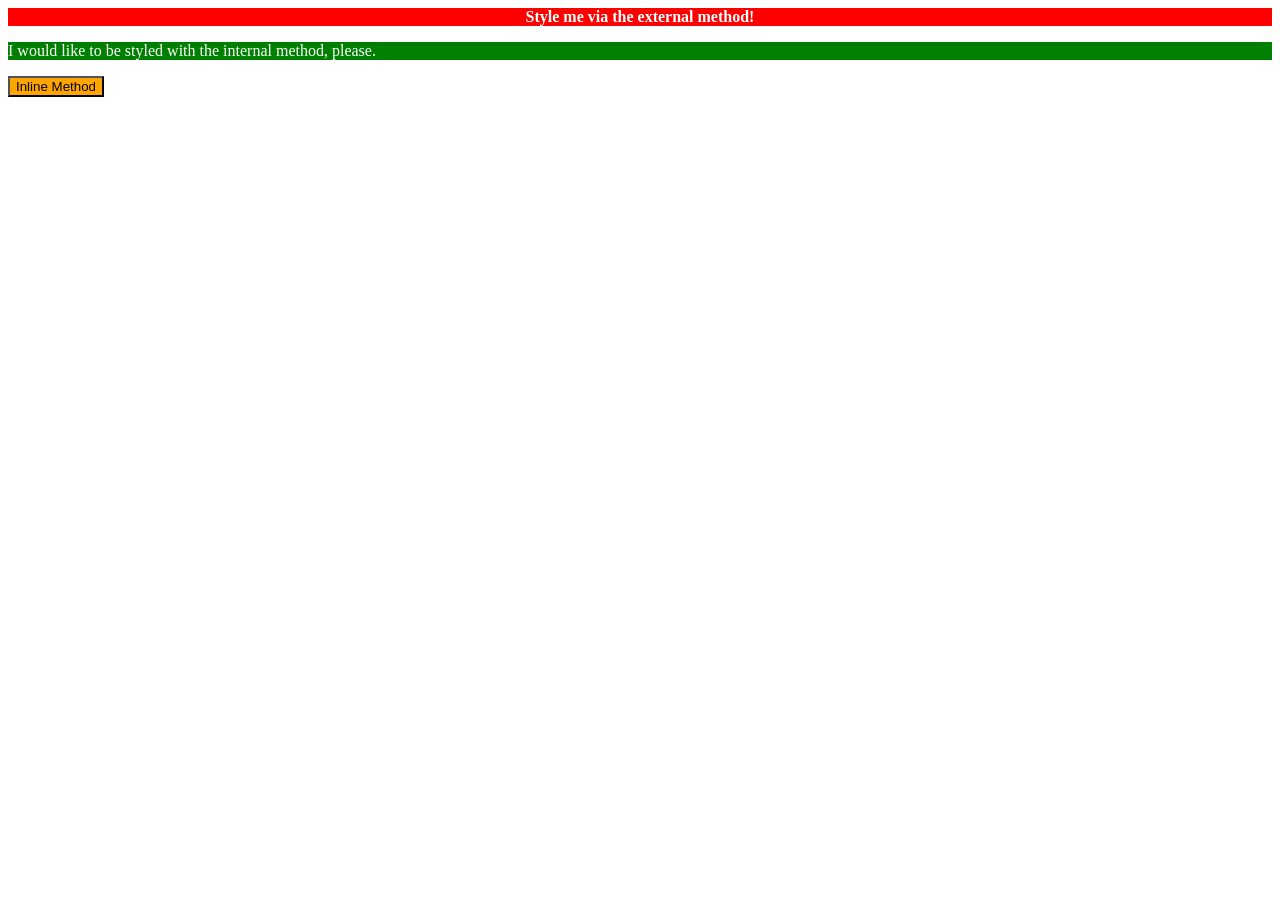
<file: foundations/intro-to-css/01-css-methods/index.html>
<!DOCTYPE html>
<html lang="en">
  <head>
    <style>
    p{
      background-color: green;
      color: white;
      font: size 18px;;
    }
    </style>
    <meta charset="UTF-8">
    <meta http-equiv="X-UA-Compatible" content="IE=edge">
    <meta name="viewport" content="width=device-width, initial-scale=1.0">
    <title>Methods for Adding CSS</title>
    <link rel="stylesheet" href="styles.css">
  </head>
  <body>
    <div>Style me via the external method!</div>
    <p>I would like to be styled with the internal method, please.</p>
<button style="background-color: orange; font: size 18px;;">Inline Method</button>
  </body>
</html>
</file>
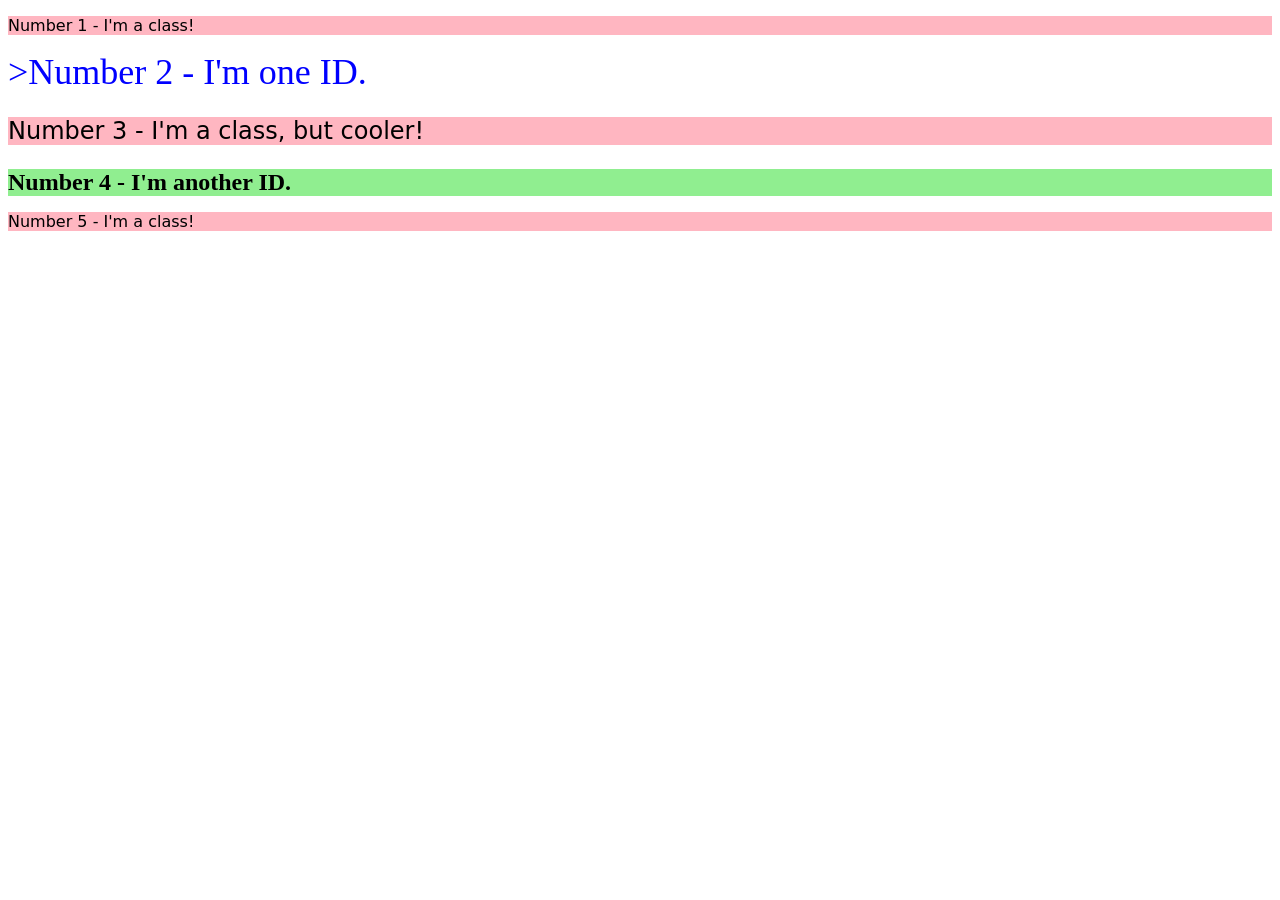
<file: foundations/intro-to-css/02-class-id-selectors/index.html>
<!DOCTYPE html>
<html lang="en">
  <head>
    <meta charset="UTF-8">
    <meta http-equiv="X-UA-Compatible" content="IE=edge">
    <meta name="viewport" content="width=device-width, initial-scale=1.0">
    <title>Class and ID Selectors</title>
    <link rel="stylesheet" href="style.css">
  </head>
  <body>
    <p>Number 1 - I'm a class!</p>
   <div id="two">>Number 2 - I'm one ID.</div>
    <p style="font-size: 24px;">Number 3 - I'm a class, but cooler!</p>
    <div id="four">Number 4 - I'm another ID.</div>
    <p>Number 5 - I'm a class!</p>
  </body>
</html>
</file>
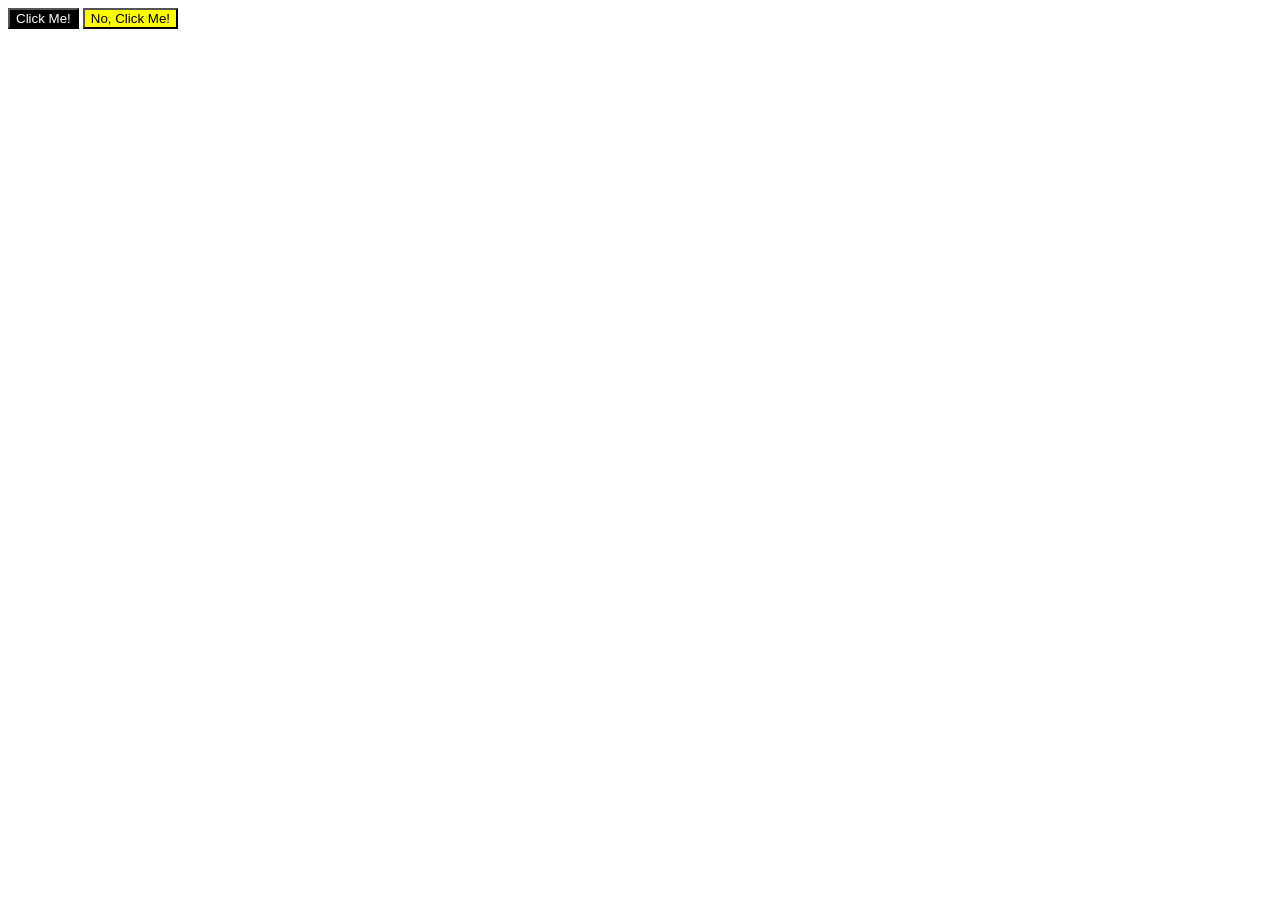
<file: foundations/intro-to-css/03-grouping-selectors/index.html>
<!DOCTYPE html>
<html lang="en">
  <head>
    <meta charset="UTF-8">
    <meta http-equiv="X-UA-Compatible" content="IE=edge">
    <meta name="viewport" content="width=device-width, initial-scale=1.0">
    <title>Grouping Selectors</title>
    <link rel="stylesheet" href="style.css">
  </head>
  <body>
    <button id="one">Click Me!</button>
    <button id="two">No, Click Me!</button>
  </body>
</html>
</file>
<file: foundations/intro-to-css/01-css-methods/styles.css>
div{
    background-color: red;
    color: white;
    font: size 32px;
    text-align: center;
    font-weight: bold;
}
</file>
<file: foundations/intro-to-css/02-class-id-selectors/style.css>
p{
background-color: rgb(255, 182, 193);
font-family: verdana, DejaVu Sans, sans-serif 
 ;}

#two{
    color: blue;
    font-size: 36px;
}

#four{
background-color:rgb(144, 238, 144) ; 
font-size: 24px;
font-weight: bold;
}
</file>
<file: foundations/intro-to-css/03-grouping-selectors/style.css>
#one{
    background: black
    ;color: white;
}
#two{
    background:yellow ;
}
#one, #two {
    font size: 28px
    font-family:helvetica, times new roman, sans-serif;   
}
</file>
